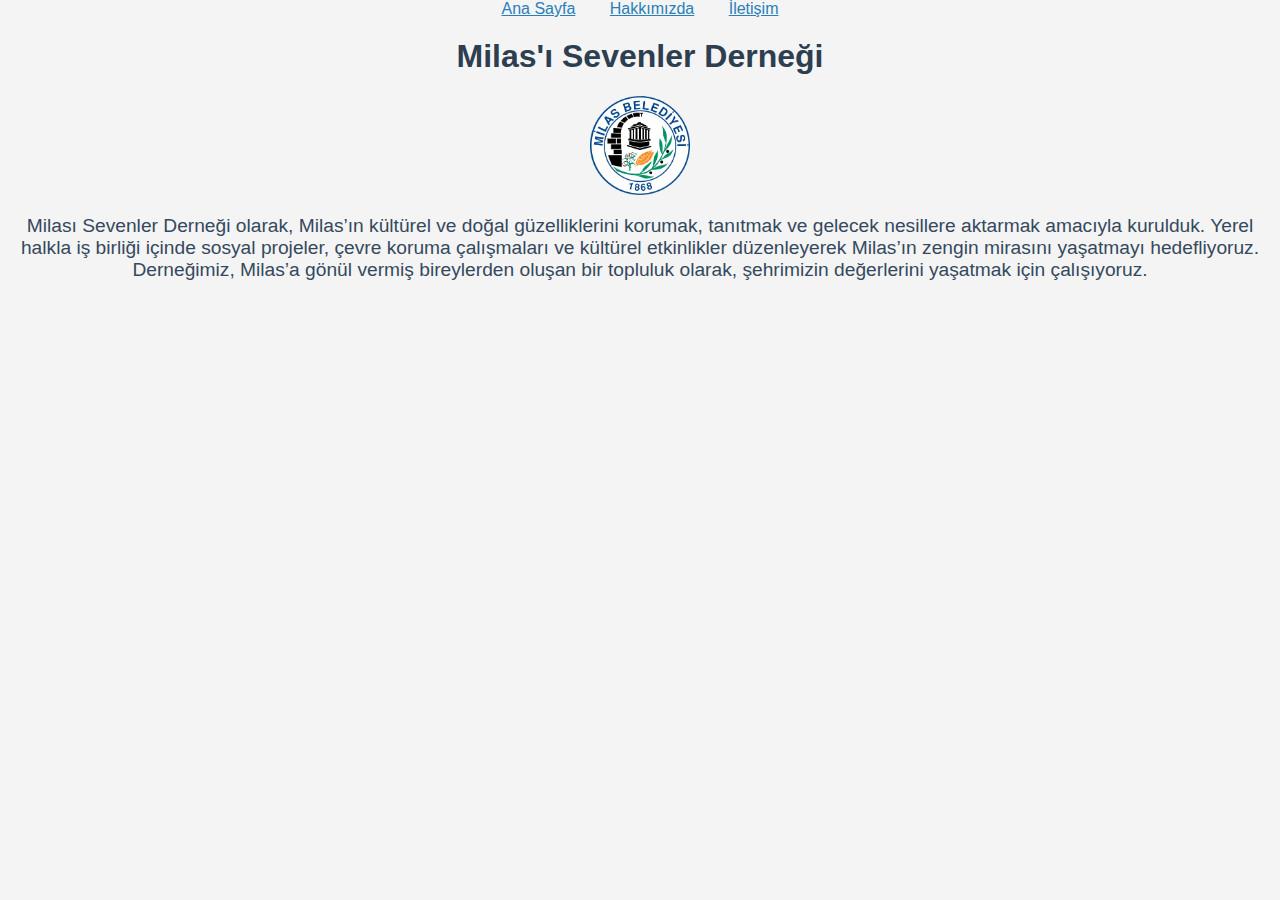
<file: hakkımızda.html>
<html>
    <head>
        <title>Hakkımızda - Ankara Bilim Üniversitesi</title>
        <link rel="stylesheet" href="styles.css">
    </head>
    <body>
        <div>
            <a href="index.html">Ana Sayfa</a>
            <a href="hakkımızda.html">Hakkımızda</a>
            <a href="iletisim.html">İletişim</a>
        </div>
         <h1>Milas'ı Sevenler Derneği</h1>
         <a href="index.html">
            <img src="logo.png" alt="Ana Sayfa" style="width:100px;height:99px;">
          </a>
        <p>
            Milası Sevenler Derneği olarak, Milas’ın kültürel ve doğal güzelliklerini korumak, tanıtmak ve gelecek nesillere aktarmak amacıyla kurulduk. Yerel halkla iş birliği içinde sosyal projeler, çevre koruma çalışmaları ve kültürel etkinlikler düzenleyerek Milas’ın zengin mirasını yaşatmayı hedefliyoruz. Derneğimiz, Milas’a gönül vermiş bireylerden oluşan bir topluluk olarak, şehrimizin değerlerini yaşatmak için çalışıyoruz.
        </p>
    </body>
</html>
</file>
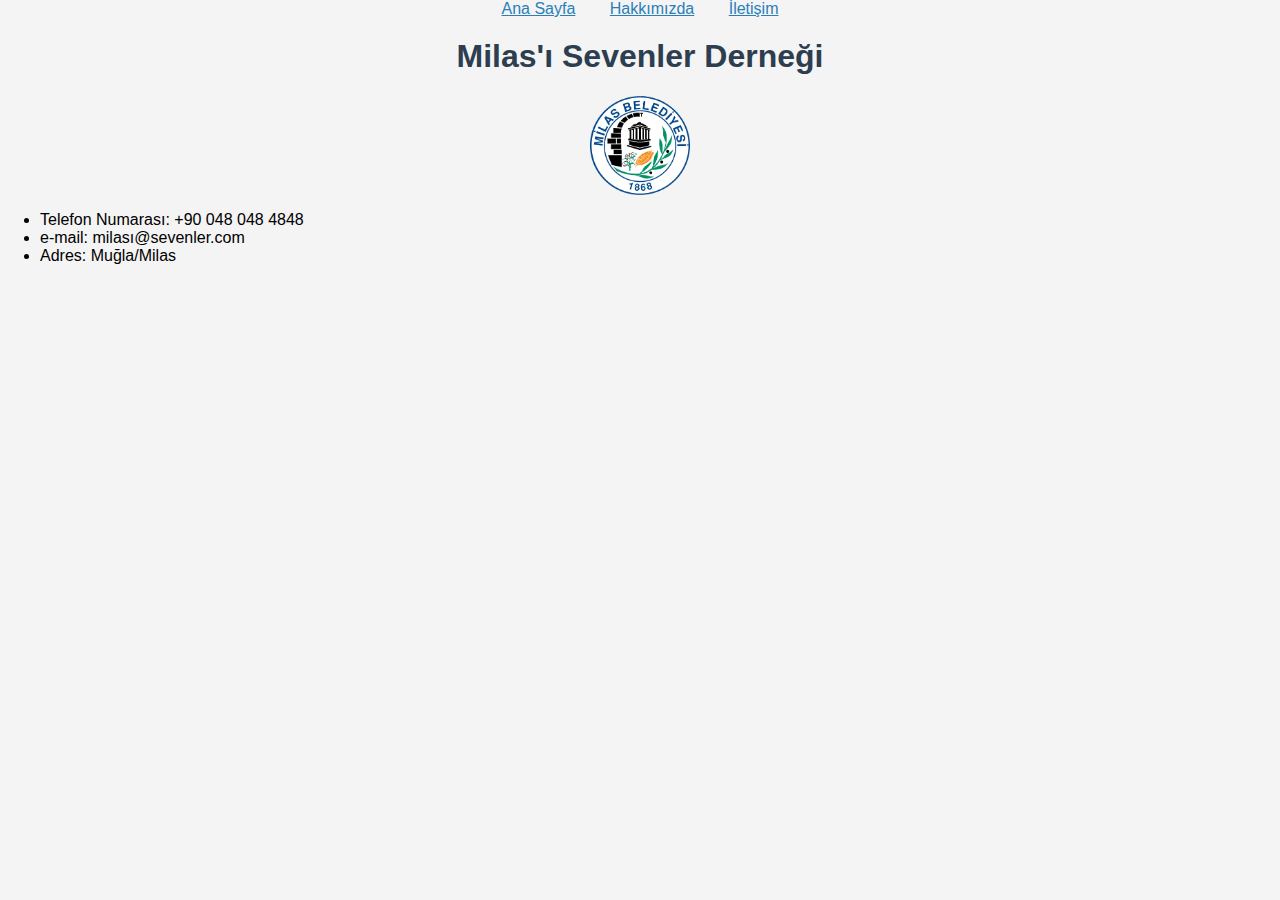
<file: iletisim.html>
<html>
    <head>
        <title>İletişim - Ankara Bilim Üniversitesi</title>
        <link rel="stylesheet" href="styles.css">
    </head>
    <body>
        <div>
            <a href="index.html">Ana Sayfa</a>
            <a href="hakkımızda.html">Hakkımızda</a>
            <a href="iletisim.html">İletişim</a>
        </div>
        <h1>Milas'ı Sevenler Derneği</h1>
        <a href="index.html">
            <img src="logo.png" alt="Ana Sayfa" style="width:100px;height:99px;">
          </a>
        <ul>
            <li>Telefon Numarası: +90 048 048 4848</li>
            <li>e-mail: milası@sevenler.com</li>
            <li>Adres: Muğla/Milas</li>
        </ul>
    </body>
</html>
</file>
<file: styles.css>
body {
    font-family: Arial, sans-serif;
    margin: 0;
    padding: 0;
    background-color: #f4f4f4;
}

h1 {
    color: #2c3e50;
    text-align: center;
    margin-top: 20px;
}

div {
    text-align: center;
    margin-bottom: 20px;
}

a {
    text-decoration: underline;
    color: #2980b9;
    margin: 0 15px;
}

p {
    text-align: center;
    font-size: 1.2em;
    color: #34495e;
}

video {
    display: block;
    margin: 0 auto;
}

img {
    display: block;
    margin: 0 auto;
}
</file>
